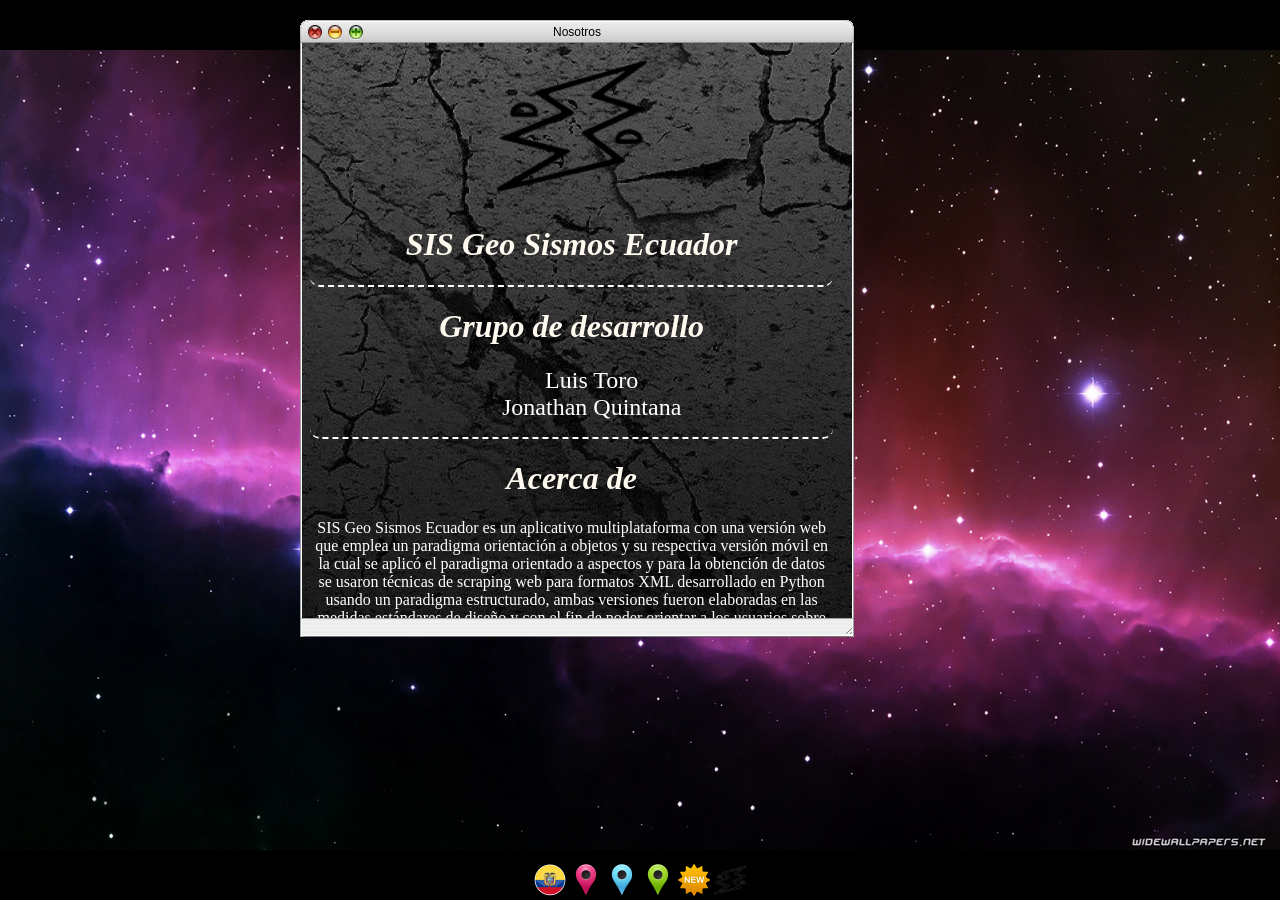
<file: sistema/web/home/index.html>
<!DOCTYPE HTML PUBLIC "-//W3C//DTD HTML 4.01 Transitional//EN" "http://www.w3.org/TR/html4/loose.dtd">
<html>
<!-- Mirrored from andrewmin.com/webx/ by HTTrack Website Copier/3.x [XR&CO'2013], Sat, 23 Nov 2013 22:07:56 GMT -->
<!-- Added by HTTrack --><meta http-equiv="Content-Type" content="text/html; charset=utf-8" /><!-- /Added by HTTrack -->
<head>

<meta http-equiv="Content-Type" content="text/html;charset=utf-8" >

<title>SIS Geo Sismos Ecuador</title>

<style type="text/css">
body {
	background: url(fondo3.jpg);
	background-repeat:no-repeat;
	background-attachment:fixed;
	background-position:center; 
	background-color:#000000;
} 
var device = navigator.userAgent

if (device.match(/Iphone/i)|| device.match(/Ipod/i)|| device.match(/Android/i)|| device.match(/J2ME/i)|| device.match(/BlackBerry/i)|| device.match(/iPhone|iPad|iPod/i)|| device.match(/Opera Mini/i)|| device.match(/IEMobile/i)|| device.match(/Mobile/i)|| device.match(/Windows Phone/i)|| device.match(/windows mobile/i)|| device.match(/windows ce/i)|| device.match(/webOS/i)|| device.match(/palm/i)|| device.match(/bada/i)|| device.match(/series60/i)|| device.match(/nokia/i)|| device.match(/symbian/i)|| device.match(/HTC/i))
 { 
window.location = "img/coming.png";

}
else
{

}
</style>
<link rel="shortcut icon" href="favicon.ico">
<link rel="stylesheet" type="text/css" href="css/page.css">
<link rel="stylesheet" type="text/css" href="css/dock.css">
<link rel="stylesheet" type="text/css" href="css/default.css">

<script type="text/javascript" src="js/dock.js" charset="iso-8859-1"></script>

<!-- Prototype //-->

<script type="text/javascript" src="js/dock.js" charset="iso-8859-1" defer="defer"></script>    
<script type="text/javascript" src="js/prototype.js"> </script>
<script type="text/javascript" src="js/window.js"></script>
<script type="text/javascript">

  function initacp() {
    var win = new Window('Home', {top:1, left:187, width:940, height:600, zIndex:150, resizable: true, title: "Sismos reportados en Ecuador"})
    win.setURL("html/ecuador.php");
    win.show();
  }

  function initACPTV() {
    var win = new Window('Bitty', {top:0, left:700, width:820, height:603, zIndex:150, resizable: true, title: "Sismos Costa" })
    win.setURL("html/costa.php");
    win.show();
  }
   function initACPRADIO() {
    var win = new Window('Jaghe Design Center', {top:20, left:200, width:1024, height:560, zIndex:150, resizable: true, title: "Sismos Sierra" })
    win.setURL("html/sierra.php");
    win.show();
  }

  function initACPSOCIAL() {
    var win = new Window('Politecnicos', {top:0, left:150, width:823, height:625, zIndex:155, resizable: true, title: "Sismos Amazonia" })
    win.setURL("html/amazonia.php");
    win.show();
  }

  function initformulario() {
    var win = new Window('Administrador', {top:4, left:300, width:520, height:520, zIndex:150, resizable: true, title: "Registro en linea" })
    win.setURL("login/index.php");
    win.show();
  }

  function initmail() {
    var win = new Window('Nosotros', {top:20, left:300, width:550, height:575, zIndex:160, resizable: true, title: "Nosotros" })
    win.setURL("html/nosotros.html");
    win.show();
  }
  
 
</script>

<!-- End Prototype //-->

</head>

<body onload="initmail()">

<!--<img id="background" src="wallpaper.png" alt="Background-image">//-->

<div id="dockContainer">

<ul style="padding-top: 24px;" id="dock">

<li><a style="margin: 0pt -0.5em;" href="javascript:initacp()" title="Ecuador"><span style="visibility: hidden; opacity: 0.8;" id="desc0" class="desc">Sismos reportados en Ecuador</span><img style="height: 32px; width: 32px;" alt="ecuador" src="img/ecuador.png"></a></li>

<li><a style="margin: 0pt -0.5em;" href="javascript:initACPTV()" title="Costa"><span style="visibility: hidden; opacity: 0.8;" id="desc1" class="desc">Sismos reportados en la costa Ecuatoriana</span><img style="height: 32px; width: 32px;" alt="ACP-TV" src="img/costa.png"></a></li>

<li><a style="margin: 0pt -0.5em;" href="javascript:initACPRADIO()" title="Sierra"><span style="visibility: hidden; opacity: 0.8;" id="desc2" class="desc">Sismos reportados en la sierra Ecuatoriana</span><img style="height: 32px; width: 32px;" alt="ACPRADIO" src="img/sierra.png"></a></li>

<li><a style="margin: 0pt -0.5em;" href="javascript:initACPSOCIAL()" title="Amazonia"><span style="visibility: hidden; opacity: 0.8;" id="desc3" class="desc">Sismos reportados en la amazonia Ecuatoriana</span><img style="height: 32px; width: 32px;" alt="ACPSOCIAL" src="img/amazonia.png"></a></li>

<li><a style="margin: 0pt -0.5em;" href="javascript:initformulario()" title="New"><span style="visibility: hidden; opacity: 0.8;" id="desc4" class="desc">Reporta un sismo</span><img style="height: 32px; width: 32px;" alt="registroenlinea" src="img/new.png"></a></li>

<li><a style="margin: 0pt -0.5em;" href="javascript:initmail()" title="Nosotros"><span style="visibility: hidden;" id="desc5" class="desc">Nosotros</span><img style="height: 32px; width: 32px;" alt="Mail" src="img/nosotros.png"></a></li>




</ul>

</div>

<p>
  <!--Analytics//-->
  
  <script type="text/javascript">
var gaJsHost = (("https:" == document.location.protocol) ? "https://ssl." : "http://www.");
document.write(unescape("%3Cscript src='" + gaJsHost + "google-analytics.com/ga.js' type='text/javascript'%3E%3C/script%3E"));
  </script></p>
<p>&nbsp; </p>
<p>&nbsp; </p>
<script type="text/javascript">
var pageTracker = _gat._getTracker("UA-343015-5");
pageTracker._initData();
pageTracker._trackPageview();
  </script>
</body>

<!-- Mirrored from andrewmin.com/webx/ by HTTrack Website Copier/3.x [XR&CO'2013], Sat, 23 Nov 2013 22:08:08 GMT -->
</html>
</file>
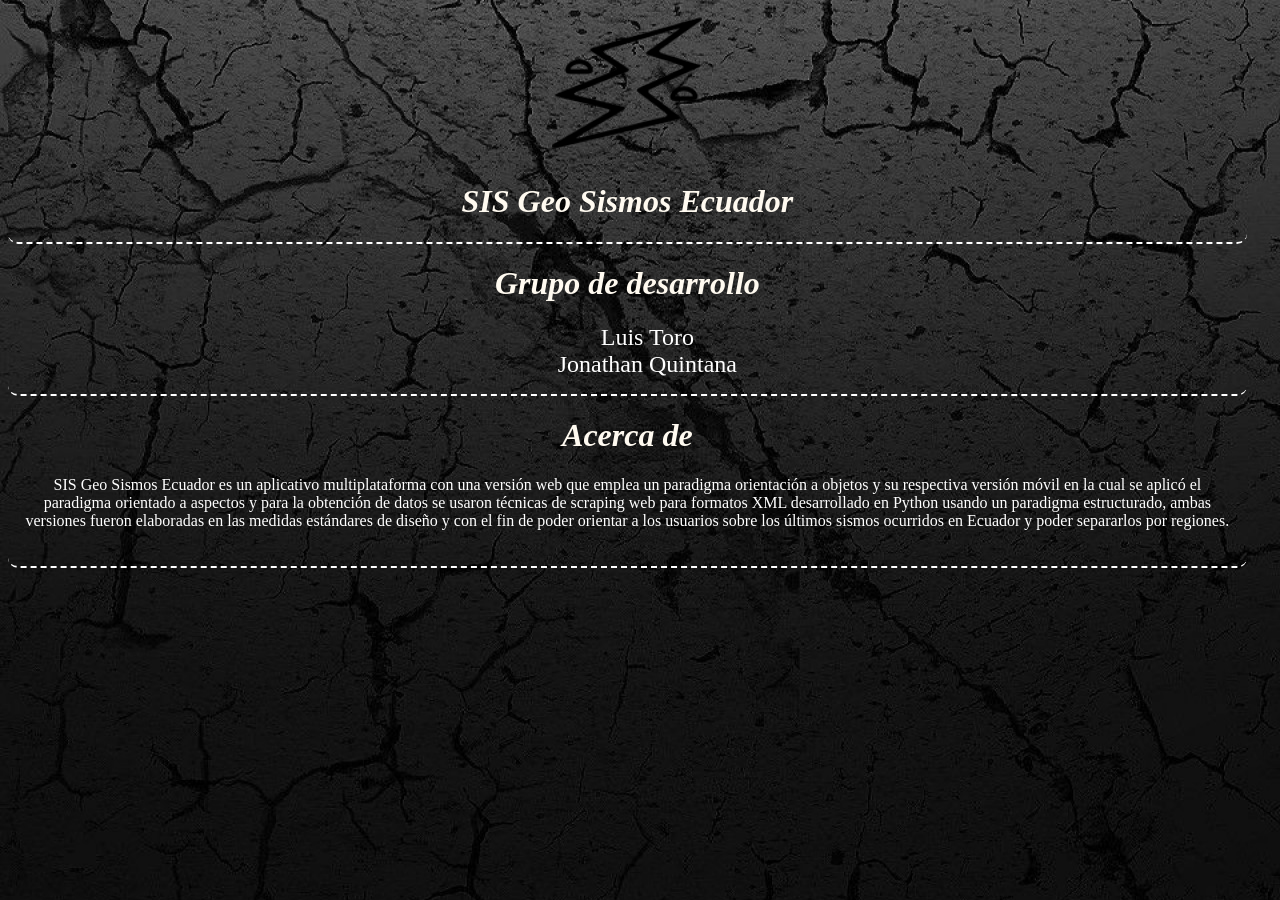
<file: sistema/web/home/html/nosotros.html>
<!doctype html>
<html>
<head>
<meta charset="utf-8">
<link rel="stylesheet" type="text/css" href="../css/styleNosotros.css" />
<title>Nosotros</title>
</head>

<body>
<div id="container">
<div class="seccion">
	<center><img id="logo" alt="logo.png" src="../img/logo.png" /></center>
	<center><h1 class="titular">SIS Geo Sismos Ecuador </h1></center>
</div>
<div class="seccion">
	<center><h1 class="titular">Grupo de desarrollo</h1></center>
	<center><p id="nosotros"><ul>
		<li> Luis Toro </li>
		<li> Jonathan Quintana </li>
		</ul> </p></center>
</div>
<div class="seccion">
	<center><h1 class="titular">Acerca de </h1></center>
	<center><p id="acercaD">SIS Geo Sismos Ecuador es un aplicativo multiplataforma con una versión web que emplea un paradigma orientación a objetos y su respectiva versión móvil en la cual se aplicó el paradigma orientado a aspectos y para la obtención de datos se usaron técnicas de scraping web para formatos XML desarrollado  en Python usando un paradigma estructurado, ambas versiones fueron elaboradas en las medidas estándares de diseño y con el fin de poder orientar a los usuarios sobre los últimos sismos ocurridos en Ecuador y poder separarlos por regiones. </p></center>
	<br><br>

</div>

</div>
</body>
</html>
</file>
<file: sistema/web/home/css/page.css>
* { margin: 0; padding: 0; }

body {
	//original font: bold 2em Georgia, Times, serif;
	original font: bold 2em 'Lucida Sans Unicode', 'Lucida Grande', sans-serif;
	}

h1 {	
	font: bold 1em 'Lucida Sans Unicode', 'Lucida Grande', sans-serif;
	text-align: center;
	color: #c4430a;
	padding: 1em; margin: 5em 0 0 0;
	background: #e0e3ec url(swbglt.html) no-repeat 0 -30px;
	background-attachment: fixed;
	letter-spacing: .3em;
	text-transform: lowercase;
	border: 1px solid #000;
	border-width: 2px 0;
	}

a { 
	color: #211e73; text-decoration: none;
	}
a:hover { color: #C4430A; }

#about {
	color: #000;
	padding: 1em 20%; margin: 5em 0 0 0;
	background: #e0e3ec url(swbglt.html) no-repeat 0 -30px;
	background-attachment: fixed;
	border: 2px solid #000;
	border-width: 2px 0;
	font: .4em 'Lucida Sans Unicode', 'Lucida Grande', sans-serif;
	}
#about p {
	margin: 1em .5em;
	}
</file>
<file: sistema/web/home/css/dock.css>
#dockContainer {
	text-align: center;
	position: absolute;
	bottom: 0;
	width: 100%;
	margin: 0; padding: 0;
	}
ul#dock {
	padding: 0 12px 0 12px;
	display: inline;
	white-space: nowrap;
	margin-left: auto;
	margin-right: auto;
	}
ul#dock li {
	list-style-type: none;
	display: inline;
	position: relative;
	}
ul#dock li a {
	font: bold 12px Lucida, Verdana, Helvetica, sans-serif;
	color: #fff;
	text-shadow: 0px 0px .4em #000;
	text-decoration: none;
	text-align: center;
	position: relative;
	padding: 0 .5em;
	margin: 0;
	}
ul#dock li a:hover {
	padding: 0 1em;
	margin: 0 -1em;
	padding-top: 100px; 
	text-align: center;
	}
ul#dock li a span {
	width: 116px;
	text-align: center;
	display: none;
	position: absolute;
	top: 0; left: 0;
	margin: 0; padding: 0; border: 0;
	}
ul#dock li a img {
	border: 0; margin: 0; padding: 0;
	}
ul#dock li a:hover span {
	display: block;
	top: 0;
	}
ul#dock li.hack {
	display: none;
	}
</file>
<file: sistema/web/home/css/default.css>
.overlay_dialog {
	background-color: #666666;
	filter:alpha(opacity=60);
	-moz-opacity: 0.6;
	opacity: 0.6;
}

.overlay___invisible__ {
  background-color: #666666;
	filter:alpha(opacity=0);
	-moz-opacity: 0;
	opacity: 0;
}

.dialog_nw {
	width: 9px;
	height: 23px;
	background: transparent url(default/top_left.gif) no-repeat 0 0;		
}

.dialog_n {
	background: transparent url(default/top_mid.gif) repeat-x 0 0;	
	height: 23px;
}

.dialog_ne {
	width: 9px;
	height: 23px;
	background: transparent url(default/top_right.gif) no-repeat 0 0;		
}

.dialog_e {
	width: 2px;
	background: transparent url(default/center_right.gif) repeat-y 0 0;	
}

.dialog_w {
	width: 2px;
	background: transparent url(default/center_left.gif) repeat-y 0 0;		
}

.dialog_sw {
	width: 9px;
	height: 19px;
	background: transparent url(default/bottom_left.gif) no-repeat 0 0;			
}

.dialog_s {
	background: transparent url(default/bottom_mid.gif) repeat-x 0 0;		
	height: 19px;
}

.dialog_se {
	width: 9px;
	height: 19px;
	background: transparent url(default/bottom_right.gif) no-repeat 0 0;			
}

.dialog_sizer {
	width: 9px;
	height: 19px;
	background: transparent url(default/sizer.gif) no-repeat 0 0;	
	cursor:se-resize;	
}

.dialog_close {
	width: 14px;
	height: 14px;
	background: transparent url(default/close.gif) no-repeat 0 0;			
	position:absolute;
	top:5px;
	left:8px;
	cursor:pointer;
	z-index:2000;
}

.dialog_minimize {
	width: 14px;
	height: 15px;
	background: transparent url(default/minimize.gif) no-repeat 0 0;			
	position:absolute;
	top:5px;
	left:28px;
	cursor:pointer;
	z-index:2000;
}

.dialog_maximize {
	width: 14px;
	height: 15px;
	background: transparent url(default/maximize.gif) no-repeat 0 0;			
	position:absolute;
	top:5px;
	left:49px;
	cursor:pointer;
	z-index:2000;
}

.dialog_title {
	float:left;
	height:14px;
	font-family: Tahoma, Arial, sans-serif;
	font-size:12px;
	text-align:center;
	width:100%;
	color:#000;
}

.dialog_content {
	overflow:auto;
	color: #DDD;
	font-family: Tahoma, Arial, sans-serif;
	font-size: 10px;
	background-color:#FFF;
}

.top_draggable, .bottom_draggable {
  cursor:move;
}

.status_bar {
  font-size:12px;
}
.status_bar input{
  font-size:12px;
}

.wired_frame {
	display: block;
  position: absolute;
  border: 1px #000 dashed;
}

/* DO NOT CHANGE THESE VALUES*/
.dialog {
	display: block;
	position: absolute;
}

.dialog table.table_window  { 
  border-collapse: collapse; 
  border-spacing: 0; 
  width: 100%;
	margin: 0px;
	padding:0px;
}

.dialog table.table_window td , .dialog table.table_window th { 
  padding: 0; 
}

.dialog .title_window {
  -moz-user-select:none;
}
</file>
<file: sistema/web/home/css/styleNosotros.css>
@charset "utf-8";
/* CSS Document */
div {
	overflow: auto;
	box-sizing: border-box;
}

div#container {
	width: 100%;
	height: auto;
}
div.seccion {
	width: 98%;
	height: auto;
	border-bottom: dashed 2px white;
	border-radius: 10px;
}

img#logo {
	width: 150px;
	height: 150px;
	transition: all 2s;
}

img#logo:hover {
	border-radius: 50%;
	transition: all 1.5s;
	background-color: lightgrey;
}
body {
	background-image: url(../img/sismofondo.jpg);
	background-repeat: no-repeat;
	background-position: center;
}
h1.titular {
	color: floralwhite;
	font-family: Cambria, Hoefler Serif, Liberation Serif, Times, Times New Roman, Text;
	font-style: italic;
}
ul li{
	color: white;
	font-size: 150%;
	list-style: none;
}
ul {
	text-decoration: none;
}

p#acercaD {
	color: white;
	width: 98%;
	height: auto;
	margin: auto 1%;
}
</file>
